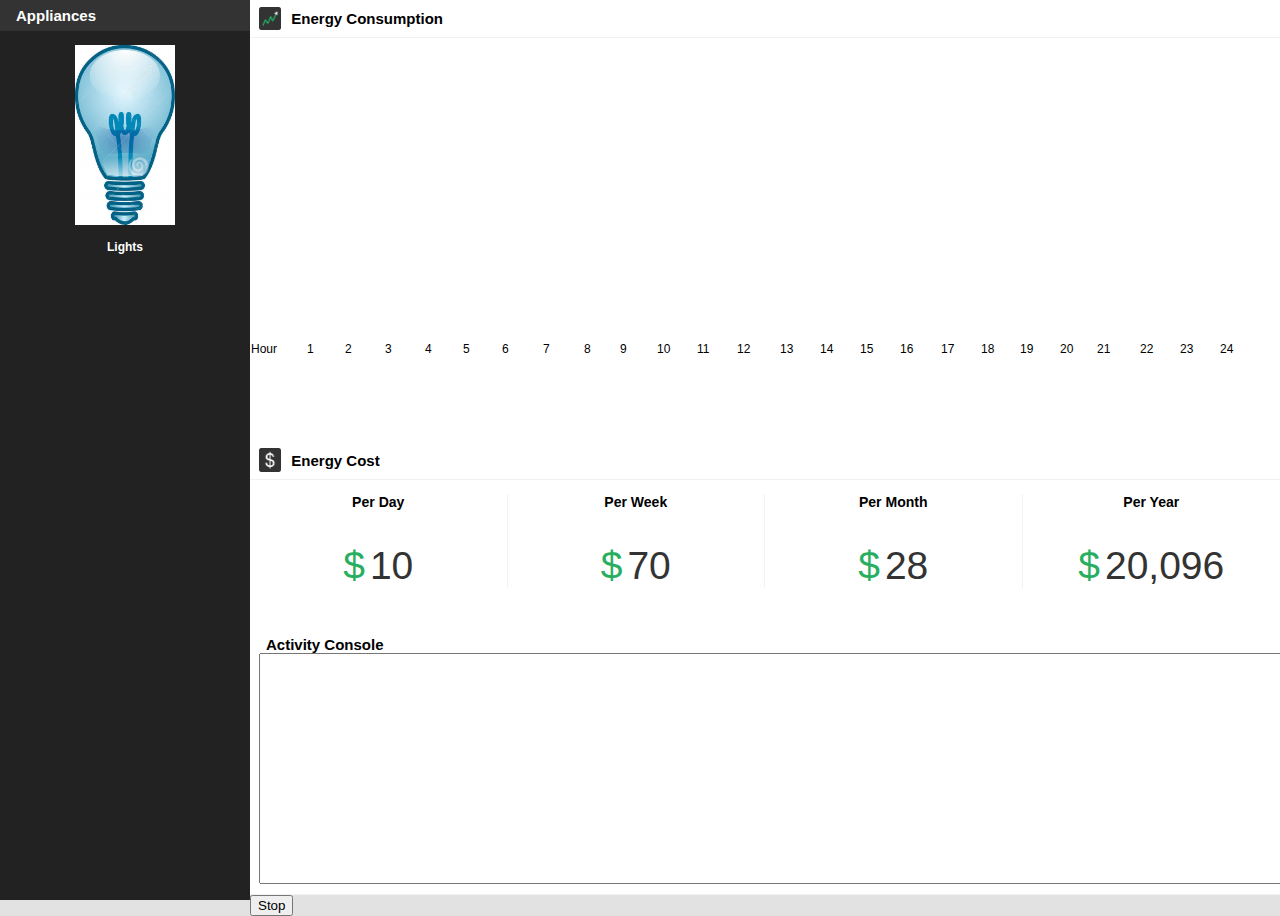
<file: results.html>
<!DOCTYPE html>
<html>
	<head>
		<title>Simulation Results</title>
		<link rel="stylesheet" type="text/css" href="main.css"/>
		<script type="text/javascript" src="d3.v3.min.js"></script>
	</head>
	<body>
		<script type="text/javascript" src="Appliance.js"></script>
			<script type="text/javascript" src="router.js"></script>
		<script>
				//var cpu = new Appliance("Computer", 3400);
				//var microwave = new Appliance("Microwave", 1500);
				var lights = new Appliance("Lights", 2000);
				//var fridge = new Appliance("Fridge", 2300);
				var applianceArray = [lights/*, fridge, cpu, microwave*/];
				var testRouter = new router(applianceArray);
				testRouter.getConnectedAppliances();
				//var freeze = new Appliance("Freezer", 2000);
				//testRouter.addConnectedAppliance(freeze);
			</script>
		<div id="left-column">
			<div class="section" id="appliance-container">
				<div class="section-header" id="appliances-header">
					<h3>Appliances</h3>
				</div>
				<!--SAM ADDED HERE v -->
				<br>
				<center>
					<img id="myImage" src="pic_bulboff.gif" width="100" height="180">
					<p><strong>Lights<!--have to get element name here so not hard coded--></strong></p>
				</center>
				<!--SAM ADDED HERE ^ -->
			</div>
		</div>
		<div id="right-column">
			<div class="section" id="energy-graph">
				<div class="section-header" id="energy-graph-header">
					<img src="graph-icon.png" class="highres-img header-icon"/>
					<h3>Energy Consumption</h3>
				</div>
				<div id="d3-graph">
				<svg id="realtime-graph" width="1000" height="400">
					<text x="1" y = "315"> Hour </text>
					<text x="57" y="315"> 1 </text>
					<text x="95" y="315"> 2 </text>
					<text x="135" y="315"> 3 </text>
					<text x="175" y="315"> 4 </text>
					<text x="213" y="315"> 5 </text>
					<text x="252" y="315"> 6 </text>
					<text x="293" y="315"> 7 </text>
					<text x="334" y="315"> 8 </text>
					<text x="370" y="315"> 9 </text>
					<text x="407" y="315"> 10 </text>
					<text x="447" y="315"> 11 </text>
					<text x="487" y="315"> 12 </text>
					<text x="530" y="315"> 13 </text>
					<text x="570" y="315"> 14 </text>
					<text x="610" y="315"> 15 </text>
					<text x="650" y="315"> 16 </text>
					<text x="691" y="315"> 17 </text>
					<text x="731" y="315"> 18 </text>
					<text x="770" y="315"> 19 </text>
					<text x="810" y="315"> 20 </text>
					<text x="847" y="315"> 21 </text>
					<text x="890" y="315"> 22 </text>
					<text x="930" y="315"> 23 </text>
					<text x="970" y="315"> 24 </text>
				</svg>
				</div>
			</div>
			<div class="section" id="cost-data">
				<div class="section-header" id="cost-header">
					<img src="cost-icon.png" class="highres-img header-icon"/>
					<h3>Energy Cost</h3>
				</div>
				<div class="cost-data-block" id="day-cost-data">
					<div class="cost-data-content">
						<div class="block-header" id="day-cost-header">
							<h3>Per Day</h3>
						</div>
						<div class="block-data" id="day-data">
							<span class="dollar-sign">$</span>10
						</div>
					</div>
				</div>
				<div class="cost-data-block" id="week-cost-data">
					<div class="cost-data-content">
						<div class="block-header" id="week-cost-header">
							<h3>Per Week</h3>
						</div>
						<div class="block-data" id="week-data">
							<span class="dollar-sign">$</span>70
						</div>
					</div>
				</div>
				<div class="cost-data-block" id="month-cost-data">
					<div class="cost-data-content">
						<div class="block-header" id="month-cost-header">
							<h3>Per Month</h3>
						</div>
						<div class="block-data" id="month-data">
							<span class="dollar-sign">$</span>28
						</div>
					</div>
				</div>
				<div class="cost-data-block" id="year-cost-data">
					<div class="cost-data-content">
						<div class="block-header" id="year-cost-header">
							<h3>Per Year</h3>
						</div>
						<div class="block-data" id="year-data">
							<span class="dollar-sign">$</span>20,096
						</div>
					</div>
				</div>
			</div>
			<div class="section" id="console-output">
				<div class="section-header" id="console-header">
					<h3>Activity Console</h3>
					<textarea id="console" name="myTextBox" cols="150" rows="15" readonly = "readonly">
					</textarea>
				</div>
			</div>
			<input id="save-toggle" type="button" name="start-toggle" value="Stop"/>
		</div>
		<script type="text/javascript">
			function drawGraph(element, width, height, margin, tickSpacing){
					// calculate the width and height
					width = width - margin.left - margin.right;
					height = height - margin.top - margin.bottom;
					
					// scale x and y axis of graph
					// x axis ranges from 0 to the maximum size of the graph
					var x = d3.scale.linear().range([0,width]);
					// same for the y axis
					var y = d3.scale.linear().range([height, 0]);
					
					// add the axises to the graph
					var xAxis = d3.svg.axis().scale(x).orient("bottom").ticks(5);
					var yAxis = d3.svg.axis().scale(y).orient("left").ticks(5);
					
					// add the graph and svg to element
					var svg = d3.select(element).append("svg")
						.attr("width", width+margin.left+margin.right)
						.attr("height", height+margin.top+margin.bottom)
						.append("g")
						.attr("transform", "translate(" + margin.left + "," + margin.right + ")");
			}
			// scale highres images by one half
			var highresImgs = document.getElementsByClassName("highres-img");
			
			// cost data blocks
			var costDataContent = document.getElementsByClassName("cost-data-content");
			
			window.onload = function(){	
				//rawGraph("#d3-graph", 600, 270, {top: 0, left: 0, right: 0, bottom: 0}, 5);
				for(i = 0; i < costDataContent.length-1; i++){
					costDataContent[i].style.borderRight = "solid 1px #f2f2f2";
				}
			
				for(i = 0; i < highresImgs.length; i++){
					highresImgs[i].width /= 2;
				}
			}
		</script>
		<script type="text/javascript">
			// create a line number variable to pass into each output message to create line numbers in textarea
			var lineNumber = 1;
			var hourEnergy = 0;
			var dailyEnergy = 0;
			var hourEnergyArray = [];
			var hour = 0;
			var mysvg = document.getElementById("realtime-graph");
			// given function, adds svg shapes to specified area
			function addEltToSVG(svg, name, attrs){
				var element = document.createElementNS("http://www.w3.org/2000/svg", name);
				if (attrs === undefined) attrs = {};
				for (var key in attrs) {
					element.setAttributeNS(null, key, attrs[key]);
				}
				svg.appendChild(element);
			}
			
			// function to stop the message simulation
			function stopSimulation(){
				clearInterval(simFunction);
			}
			
			// Real time hourly output message passing simulation
			document.getElementById("console").value = "";
			
			var simFunction = setInterval(function(){
				// create bottom black line for energy graph- for looks only
				addEltToSVG(mysvg, "rect", {"x": 40, "y": 295, "width": 1000,"height": 2,"fill": "black"});
				for(var i = 0; i < applianceArray.length; i++){
					if(hour%3 == 0){
						//applianceArray[i].turnOn(hour, lineNumber);
						applianceArray[0].turnOn(hour, lineNumber);
						lineNumber++;
					}else if(applianceArray[i].checkOn() == true){
						//applianceArray[i].turnOff(hour, lineNumber);
						applianceArray[0].turnOff(hour, lineNumber);
						lineNumber++;
					}else{
						applianceArray[i].idleFunction(lineNumber);
						lineNumber++;
					}
					// add the total power consumption for each hour and print to console
					hourEnergy += applianceArray[i].powerConsumption;
					dailyEnergy += applianceArray[i].powerConsumption;
				}
				// create message to be sent to output console
				if(lineNumber < 10){
					document.getElementById("console").value += lineNumber + ".   | The total energy used in hour: " +hour+" is " + hourEnergy +" watts. \n"
				}else if(lineNumber < 100){
					document.getElementById("console").value += lineNumber + ".  | The total energy used in hour: " +hour+" is " + hourEnergy +" watts. \n"
				}else{
					document.getElementById("console").value += lineNumber + ". | The total energy used in hour: " +hour+" is " + hourEnergy +" watts. \n"
				}
				graphHour(mysvg, hour, hourEnergy);
				hourEnergy = 0;
				hour++;
				if(hour > 24){
					// print to console: total energy used in the 24 hour simulation
					if(lineNumber < 10){
						document.getElementById("console").value += lineNumber + ".   | The total energy used today is " + dailyEnergy +" watts. \n"
					}else if(lineNumber < 100){
						document.getElementById("console").value += lineNumber + ".  | The total energy used today is " + dailyEnergy +" watts. \n"
					}else{
						document.getElementById("console").value += lineNumber + ". | The total energy used today is " + dailyEnergy +" watts. \n"
					}
					stopSimulation();
				}
			}, 1000);
			
			function graphHour(mysvg, hour, hourEnergy){
				var multiplier = hourEnergy/10;
				switch(hour){
					case 1:
						addEltToSVG(mysvg, "rect", {"x": 40, "y": 245, "width": 35,"height": 50,"fill": "blue"});
						break;
					case 2:
						addEltToSVG(mysvg, "rect", {"x": 80, "y": 195, "width": 35,"height": 100,"fill": "blue"});
						break;
					case 3:
						addEltToSVG(mysvg, "rect", {"x": 120, "y": 145, "width": 35,"height": 150,"fill": "blue"});
						break;
					case 4:
						addEltToSVG(mysvg, "rect", {"x": 160, "y": 45, "width": 35,"height": 250,"fill": "blue"});
						break;
					case 5:
						addEltToSVG(mysvg, "rect", {"x": 200, "y": 245, "width": 35,"height": 50,"fill": "blue"});
						break;
					case 6:
						addEltToSVG(mysvg, "rect", {"x": 240, "y": 245, "width": 35,"height": 50,"fill": "blue"});
						break;
					case 7:
						addEltToSVG(mysvg, "rect", {"x": 280, "y": 145, "width": 35,"height": 150,"fill": "blue"});
						break;
					case 8:
						addEltToSVG(mysvg, "rect", {"x": 320, "y": 245, "width": 35,"height": 50,"fill": "blue"});
						break;
					case 9:
						addEltToSVG(mysvg, "rect", {"x": 360, "y": 245, "width": 35,"height": 50,"fill": "blue"});
						break;
					case 10:
						addEltToSVG(mysvg, "rect", {"x": 400, "y": 195, "width": 35,"height": 100,"fill": "blue"});
						break;
					case 11:
						addEltToSVG(mysvg, "rect", {"x": 440, "y": 145, "width": 35,"height": 150,"fill": "blue"});
						break;
					case 12:
						addEltToSVG(mysvg, "rect", {"x": 480, "y": 95, "width": 35,"height": 200,"fill": "blue"});
						break;
					case 13:
						addEltToSVG(mysvg, "rect", {"x": 520, "y": 245, "width": 35,"height": 50,"fill": "blue"});
						break;
					case 14:
						addEltToSVG(mysvg, "rect", {"x": 560, "y": 245, "width": 35,"height": 50,"fill": "blue"});
						break;
					case 15:
						addEltToSVG(mysvg, "rect", {"x": 600, "y": 245, "width": 35,"height": 50,"fill": "blue"});
						break;
					case 16:
						addEltToSVG(mysvg, "rect", {"x": 640, "y": 195, "width": 35,"height": 100,"fill": "blue"});
						break;
					case 17:
						addEltToSVG(mysvg, "rect", {"x": 680, "y": 245, "width": 35,"height": 50,"fill": "blue"});
						break;
					case 18:
						addEltToSVG(mysvg, "rect", {"x": 720, "y": 245, "width": 35,"height": 50,"fill": "blue"});
						break;
					case 19:
						addEltToSVG(mysvg, "rect", {"x": 760, "y": 195, "width": 35,"height": 100,"fill": "blue"});
						break;
					case 20:
						addEltToSVG(mysvg, "rect", {"x": 800, "y": 145, "width": 35,"height": 150,"fill": "blue"});
						break;
					case 21:
						addEltToSVG(mysvg, "rect", {"x": 840, "y": 245, "width": 35,"height": 50,"fill": "blue"});
						break;
					case 22:
						addEltToSVG(mysvg, "rect", {"x": 880, "y": 195, "width": 35,"height": 100,"fill": "blue"});
						break;
					case 23:
						addEltToSVG(mysvg, "rect", {"x": 920, "y": 195, "width": 35,"height": 100,"fill": "blue"});
						break;
					case 24:
						addEltToSVG(mysvg, "rect", {"x": 960, "y": 245, "width": 35,"height": 50,"fill": "blue"});
						break;
				}
			}
		</script>
	</body>
</html>
</file>
<file: main.css>
body {
	margin: 0;
	padding: 0;
	font-family: Helvetica, "Helvetica Neue", sans-serif;
	background-color: #e2e2e2;
	font-size: 12px;
	color: #000;
}
h1,h2,h3 {
}
#left-column {
	position: absolute;
	z-index: 1000;
	top: 0px;
	left: 0px;
	bottom: 0px;
	
	width: 250px;
	background-color: #222;
}
#right-column {
	margin-left: 250px;
}
.section {
	background-color: #fff;
}
.section-header {
	padding-top: 7px;
	padding-bottom: 7px;
	padding-left: 9px;
	border-bottom: 1px solid #f2f2f2;
}
.section-header h3 {
	margin: 0;
	padding-left: 7px;
	padding-right: 0;
	padding-top: 0;
	padding-bottom: 0;
	
	font-size: 1.25em;
	display: inline;
	vertical-align: middle;
}
.header-icon {
	vertical-align: middle;
}
.cost-data-block {
	float: left;
	height: 150px; /* related to cost-data height */
	width: 25%;
}
.cost-data-content{
	padding-left: 10px;
	padding-right: 10px;
}
#cost-data {
	height: 188px; /* cost-data-block + cost-header */
}
.dollar-sign {
	color: #27ae60;
	margin-right: 5px;
}
.block-data {
	text-align: center;
	padding-top: 20px;
	font-size: 3.25em;
	color: #333;
}
.block-header{
	text-align: center;
}

#left-column {
	color: #fff;
}

#left-column .section {
	background-color: #222;
	border: none;
}
#left-column .section-header {
	border:none;
	background-color: #333;
}
</file>
